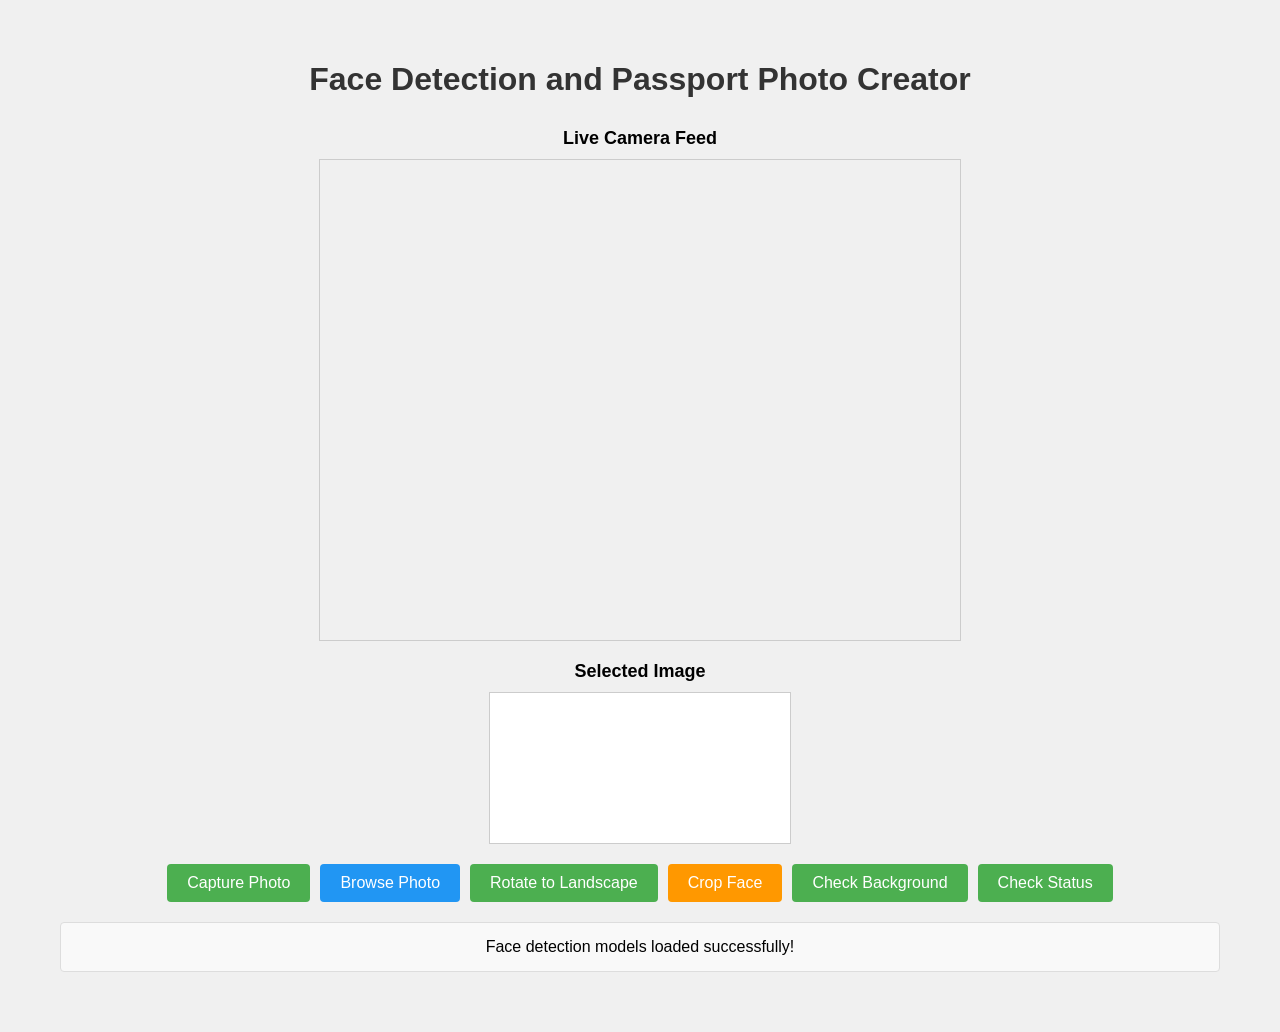
<file: VIn_face_recognition/index.html>
<!DOCTYPE html>
<html lang="en">
<head>
    <meta charset="UTF-8">
    <meta name="viewport" content="width=device-width, initial-scale=1.0">
    <title>Face Detection and Passport Photo Creator</title>
    <link rel="stylesheet" href="styles.css">
    <script src="face-api/face-api.min.js"></script>
</head>
<body>
    <div class="container">
        <h1>Face Detection and Passport Photo Creator</h1>
        
        <div class="photo-container">
            <span class="photo-label">Live Camera Feed</span>
            <video id="video" width="640" height="480" autoplay muted></video>
        </div>
        
        <div class="photo-container">
            <span class="photo-label">Selected Image</span>
            <canvas id="canvas"></canvas>
        </div>
        
        <div class="controls">
            <button id="capture">Capture Photo</button>
            <button id="browse">Browse Photo</button>
            <button id="rotate">Rotate to Landscape</button>
            <button id="crop">Crop Face</button>
            <button id="checkBg">Check Background</button>
            <button id="checkStatus">Check Status</button>
            <input type="file" id="fileInput" accept="image/*" style="display: none;">
        </div>
        
        <div id="status">
            <p>Status will appear here</p>
        </div>
    </div>
    <script src="script.js"></script>
</body>
</html>
</file>
<file: VIn_face_recognition/styles.css>
body {
    font-family: Arial, sans-serif;
    margin: 0;
    padding: 20px;
    background-color: #f0f0f0;
}

.container {
    max-width: 1200px;
    margin: 0 auto;
    padding: 20px;
    text-align: center;
}

.content-wrapper {
    display: flex;
    justify-content: space-between;
    gap: 20px;
    margin-bottom: 20px;
}

.video-container, .captured-container {
    flex: 1;
    border: 2px solid #a80808;
    padding: 10px;
    border-radius: 5px;
    position: relative;
}

.overlay-container {
    position: relative;
    width: 100%;
    height: 100%;
}

.face-overlay {
    position: absolute;
    top: 0;
    left: 0;
    width: 100%;
    height: 100%;
    background: rgba(0, 0, 0, 0.0);
    pointer-events: none;
}

.face-overlay::before {
    content: '';
    position: absolute;
    top: 10%;
    left: 25%;
    width: 50%;
    height: 80%;
    background: transparent;
    border-radius: 50% 50% 50% 50% / 60% 60% 40% 40%;
    box-shadow: inset 0 0 0 1000px rgba(243, 4, 4, 0);
    pointer-events: none;
}

.face-overlay::after {
    content: '';
    position: absolute;
    top: 10%;
    left: 25%;
    width: 50%;
    height: 80%;
    background: transparent;
    border: 3px solid rgba(255, 255, 255, 0.5);
    border-radius: 50% 50% 50% 50% / 60% 60% 40% 40%;
    pointer-events: none;
}

.video-container video, .captured-container canvas {
    width: 100%;
    height: auto;
    display: block;
    margin: 0 auto;
}

.controls {
    display: flex;
    justify-content: center;
    gap: 10px;
    margin: 10px 0;
}

button {
    padding: 10px 20px;
    font-size: 16px;
    cursor: pointer;
    background-color: #4CAF50;
    color: white;
    border: none;
    border-radius: 4px;
    transition: background-color 0.3s;
}

button:hover {
    background-color: #45a049;
}

#browse {
    background-color: #2196F3;
}

#browse:hover {
    background-color: #0b7dda;
}

#fileInput {
    display: none;
}

#status {
    margin: 20px;
    padding: 15px;
    border: 1px solid #ddd;
    border-radius: 4px;
    background-color: #f9f9f9;
}

.photo-container {
    text-align: center;
    margin: 20px 0;
}

.photo-label {
    font-size: 18px;
    font-weight: bold;
    margin-bottom: 10px;
    display: block;
}

h1 {
    color: #333;
    margin-bottom: 30px;
}

h2 {
    color: #666;
    margin-bottom: 10px;
}

h3 {
    color: #444;
    margin-bottom: 10px;
}

#canvas {
    max-width: 413px;
    max-height: 531px;
    border: 1px solid #ccc;
    margin: 10px auto;
    display: block;
    background-color: white;
}

#video {
    max-width: 100%;
    border: 1px solid #ccc;
    margin: 10px auto;
    display: block;
}

#crop {
    background-color: #ff9800;
}

#crop:hover {
    background-color: #f57c00;
}

#rembg {
    background-color: #9c27b0;
}

#rembg:hover {
    background-color: #7b1fa2;
}
</file>
